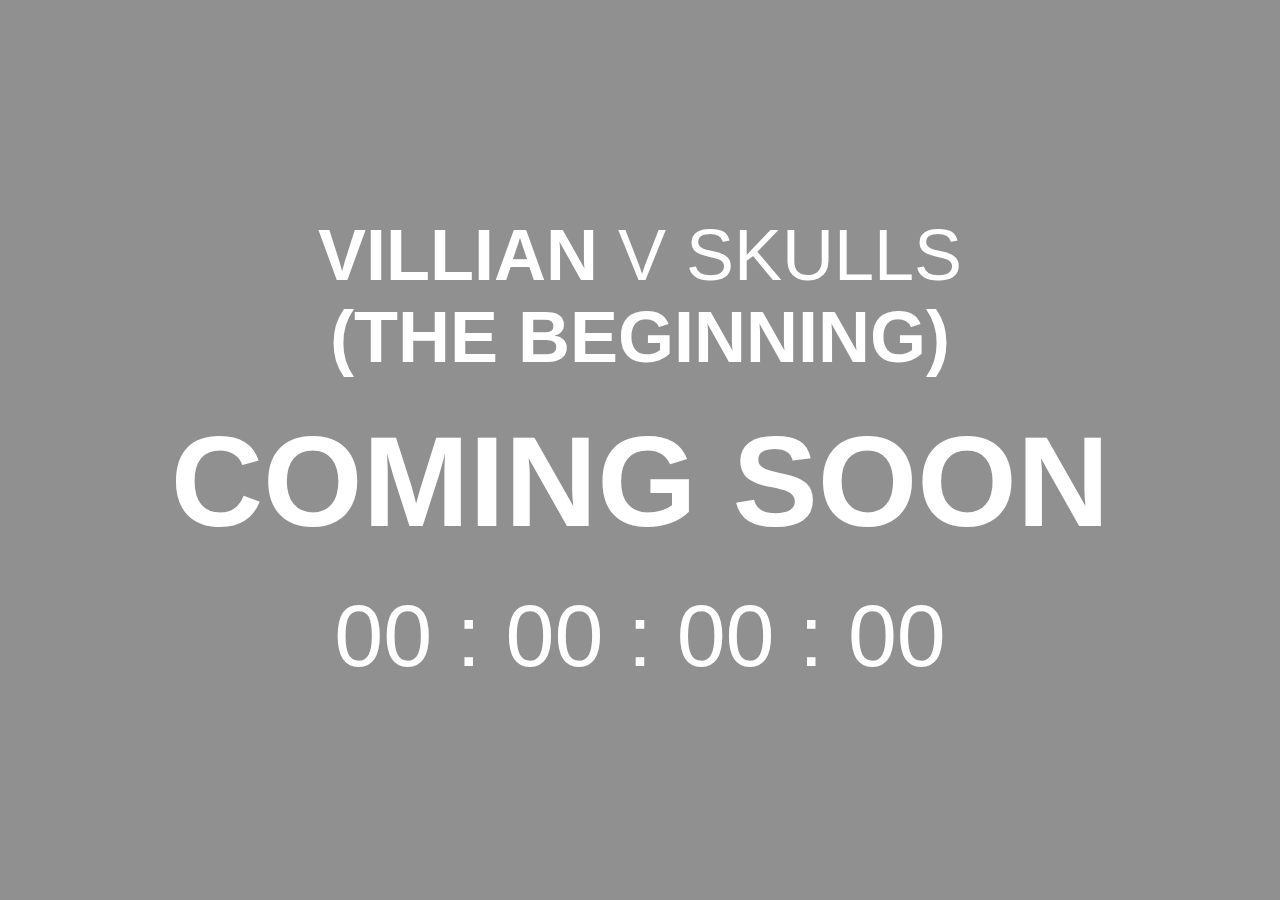
<file: countdownPage/index.html>
<!DOCTYPE html>
<html lang="en">

<head>
  <meta charset="UTF-8">
  <meta name="viewport" content="width=device-width, initial-scale=1.0">
  <meta http-equiv="X-UA-Compatible" content="ie=edge">
  <title>VVS</title>

  <link rel="stylesheet" href="main.css" />
</head>

<body>
  <header>
    <div class="content">
      <h1>VILLIAN<span> V SKULLS</span><br>(THE BEGINNING)</h1>
      <h2>COMING SOON</h2>
      <div class="countdown">00 : 00 : 00 : 00</div>
    </div>
  </header>
  <script src="main.js"></script>
</body>

</html>
</file>
<file: countdownPage/main.css>
* {
  margin: 0;
  padding: 0;
  box-sizing: border-box;
}

body {
  font-family: montserrat, sans-serif;
}

header {
  display: flex;
  flex-direction: column;
  justify-content: center;
  align-items: center;
  text-align: center;
  min-height: 100vh;
  background-image: url("K1_4_1.mp4");
  background-size: fill;
  background-position: center;
  position: relative;
}
header:after {
  display: block;
  content: "";
  position: absolute;
  top: 0;
  left: 0;
  right: 0;
  bottom: 0;
  z-index: 0;
  background-color: rgba(34, 34, 34, 0.5);
}
header .content {
  position: relative;
  z-index: 1;
}
header .content h1 {
  color: #FFF;
  font-size: 28px;
  font-weight: 900;
}
header .content h1 span {
  font-weight: 400;
}
@media screen and (min-width: 480px) {
  header .content h1 {
    font-size: 36px;
  }
}
@media screen and (min-width: 768px) {
  header .content h1 {
    font-size: 42px;
  }
}
@media screen and (min-width: 1024px) {
  header .content h1 {
    font-size: 56px;
  }
}
@media screen and (min-width: 1280px) {
  header .content h1 {
    font-size: 72px;
  }
}
header .content h2 {
  color: #FFF;
  font-size: 42px;
  font-weight: 900;
  margin: 30px 0px;
}
@media screen and (min-width: 480px) {
  header .content h2 {
    font-size: 56px;
  }
}
@media screen and (min-width: 768px) {
  header .content h2 {
    font-size: 72px;
  }
}
@media screen and (min-width: 1024px) {
  header .content h2 {
    font-size: 96px;
  }
}
@media screen and (min-width: 1280px) {
  header .content h2 {
    font-size: 128px;
  }
}
header .content .countdown {
  color: #FFF;
  font-size: 36px;
  font-weight: 400;
}
@media screen and (min-width: 480px) {
  header .content .countdown {
    font-size: 42px;
  }
}
@media screen and (min-width: 768px) {
  header .content .countdown {
    font-size: 56px;
  }
}
@media screen and (min-width: 1024px) {
  header .content .countdown {
    font-size: 72px;
  }
}
@media screen and (min-width: 1280px) {
  header .content .countdown {
    font-size: 88px;
  }
}
</file>
